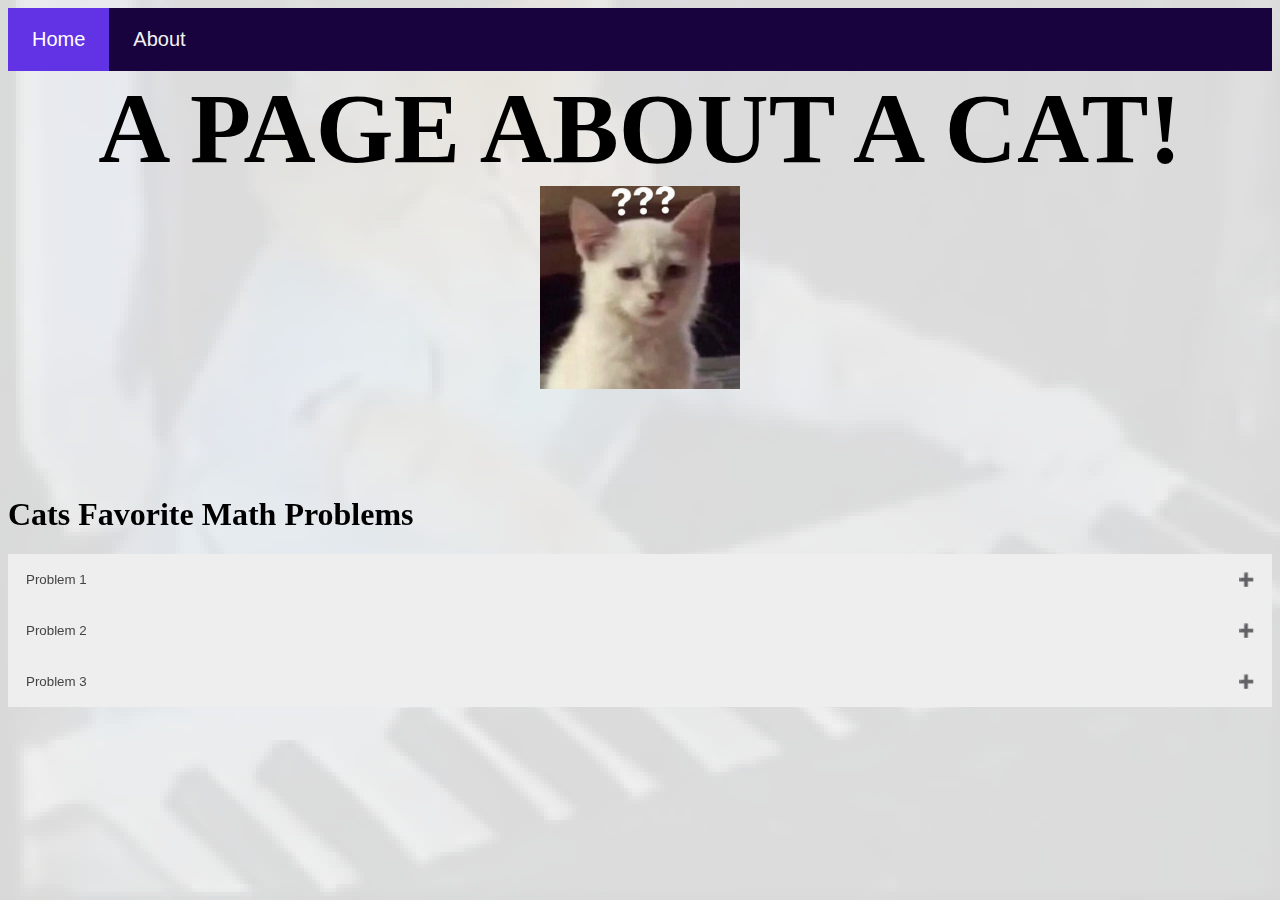
<file: index.html>
<!doctype html>
<html>
<head>
<title>Confused Cat Page</title>
<link rel="stylesheet" href="css/styles.css">


</head>
<body>
    <link rel="stylesheet" href="https://cdnjs.cloudflare.com/ajax/libs/font-awesome/4.7.0/css/font-awesome.min.css">

    <div class="topnav" id="myTopnav">
      <a href="index.html" class="active">Home</a>
      <a href="about.html">About</a>
      <a href="javascript:void(0);" class="icon" onclick="myFunction()">
        <i class="fa fa-bars"></i>
      </a>
    </div>


    <video autoplay muted loop id="video">
        <source src="/img/catvid.mp4" type="video/mp4">
      </video>

    <div id="content"></div> 
    <div id="title">
        A PAGE ABOUT A CAT!
    </div>

    <div id="pic">
        <img id="catpic" src="/img/cat.jpeg" alt="Mr.Cat">
    </div>

    <div id="myModal" class="modal">
        <span class="close">&times;</span>
        <img class="modal-content" id="img01">
        <div id="caption"></div>
    </div>
    


    <div id="accordian">
        <h1>Cats Favorite Math Problems</h1>
        <button class="accordion">Problem 1</button>
        <div class="panel">
        <p>2 + 2 = ??</p>
        </div>

        <button class="accordion">Problem 2</button>
        <div class="panel">
        <p>896 + 4 = ??</p>
        </div>

        <button class="accordion">Problem 3</button>
        <div class="panel">
        <p> 3001 / 43.6 = ??</p>
        </div>
    </div>
    </div>  
</body>
<script src="js/index.js"></script>
</html>
</file>
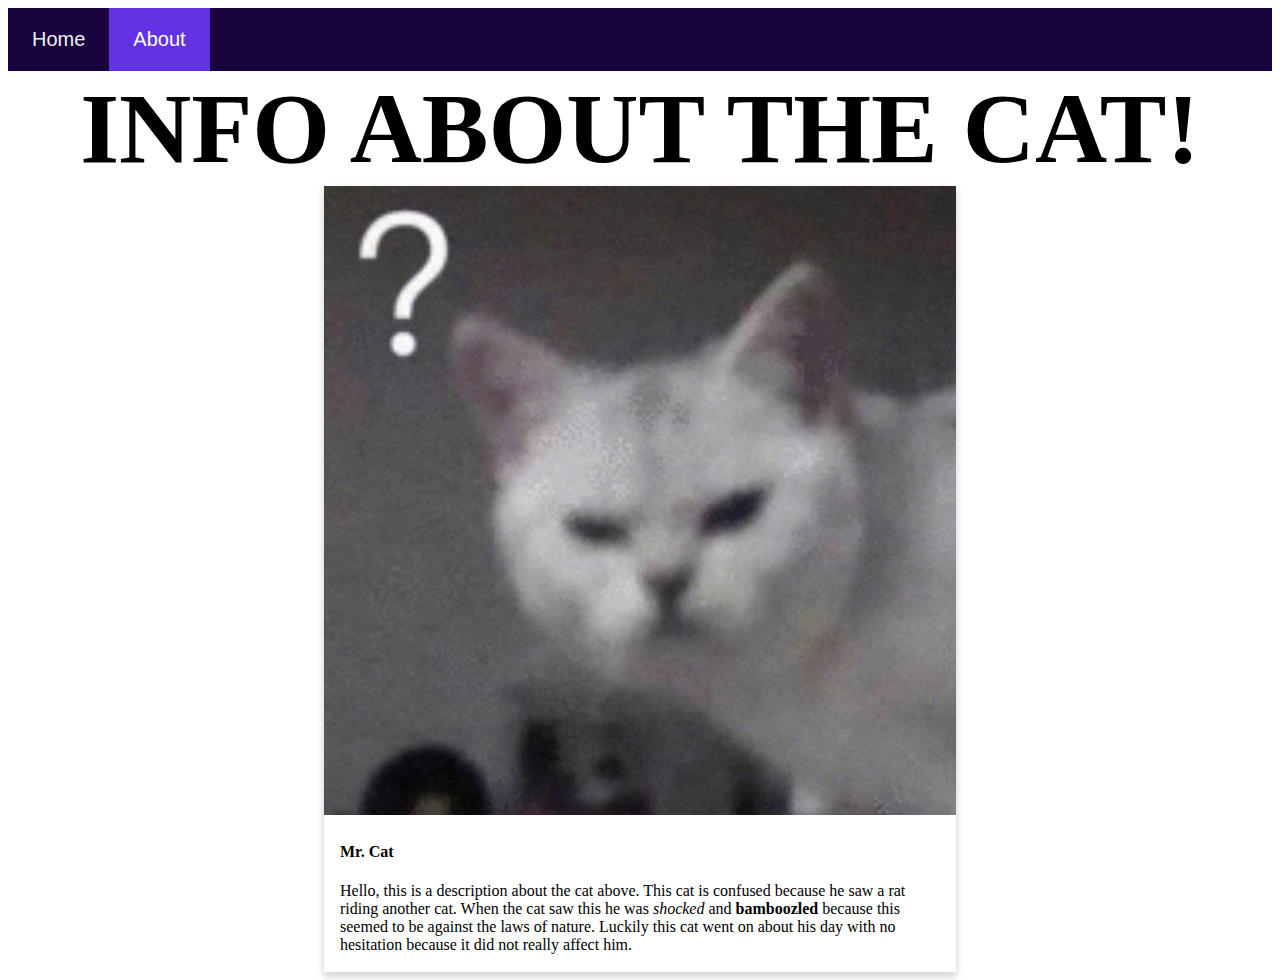
<file: about.html>
<!doctype html>
<html>
<head>
<title>Confused Cat Page</title>
<link rel="stylesheet" href="css/styles.css">


</head>
<body>
    <link rel="stylesheet" href="https://cdnjs.cloudflare.com/ajax/libs/font-awesome/4.7.0/css/font-awesome.min.css">

    <div class="topnav" id="myTopnav">
        <a href="index.html">Home</a>
        <a href="about.html" class="active">About</a>
      <a href="javascript:void(0);" class="icon" onclick="myFunction()">
        <i class="fa fa-bars"></i>
      </a>
    </div>


    <div id="content"></div> 
    <div id="title">
        INFO ABOUT THE CAT!
    </div>
    
    <div class="card">
        <img src="img/cat2.jpg" alt="Avatar" style="width:100%">
        <div class="container">
          <h4><b>Mr. Cat</b></h4>
          <p>Hello, this is a description about the cat above. This cat is confused because he saw a rat riding another cat. 
            When the cat saw this he was <em>shocked</em> and <strong>bamboozled</strong> because this seemed to be against the laws of nature. 
            Luckily this cat went on about his day with no hesitation because it did not really affect him.</p>
        </div>
      </div>
 
</body>
<script src="js/index.js"></script>
</html>
</file>
<file: css/styles.css>
#title {
    font-weight: 700;
    font-size: 100px;
    margin: auto;
    text-align: center;
}

#pic { 
    width: 200px;
    height: 120px;  
    margin: auto;
}

#catpic {
    width: 100%;
    height: auto;
    cursor: pointer;
    transition: 0.3s;
}

#pic:hover {
    opacity: 0.7;
}

.modal {
    display: none; /* Hidden by default */
    position: fixed; /* Stay in place */
    z-index: 1; /* Sit on top */
    padding-top: 100px; /* Location of the box */
    left: 0;
    top: 0;
    width: 100%; /* Full width */
    height: 100%; /* Full height */
    overflow: auto; /* Enable scroll if needed */
    background-color: rgb(0,0,0); /* Fallback color */
    background-color: rgba(0,0,0,0.9); /* Black w/ opacity */
  }
  
  /* Modal Content (image) */
  .modal-content {
    margin: auto;
    display: block;
    width: 80%;
    max-width: 700px;
  }
  
  /* Caption of Modal Image */
  #caption {
    margin: auto;
    display: block;
    width: 80%;
    max-width: 700px;
    text-align: center;
    color: #ccc;
    padding: 10px 0;
    height: 150px;
  }
  
  /* Add Animation */
  .modal-content, #caption {  
    -webkit-animation-name: zoom;
    -webkit-animation-duration: 0.6s;
    animation-name: zoom;
    animation-duration: 0.6s;
  }
  
  @-webkit-keyframes zoom {
    from {-webkit-transform:scale(0)} 
    to {-webkit-transform:scale(1)}
  }
  
  @keyframes zoom {
    from {transform:scale(0)} 
    to {transform:scale(1)}
  }
  
  /* The Close Button */
  .close {
    position: absolute;
    top: 15px;
    right: 35px;
    color: #f1f1f1;
    font-size: 40px;
    font-weight: bold;
    transition: 0.3s;
  }
  
  .close:hover,
  .close:focus {
    color: #bbb;
    text-decoration: none;
    cursor: pointer;
  }
  
/* Add a black background color to the top navigation */
.topnav {
    background-color: rgb(24, 3, 62);
    overflow: hidden;
  }
  
  /* Style the links inside the navigation bar */
  .topnav a {
    float: left;
    display: block;
    color: #f2f2f2;
    text-align: center;
    padding: 20px 24px;
    text-decoration: none;
    font-size: 20px;
    font-family: 'Lucida Sans', 'Lucida Sans Regular', 'Lucida Grande', 'Lucida Sans Unicode', Geneva, Verdana, sans-serif;
  }
  
  /* Change the color of links on hover */
  .topnav a:hover {
    background-color: #ddd;
    color: black;
  }
  
  /* Add an active class to highlight the current page */
  .topnav a.active {
    background-color: #6232e5;
    color: white;
  }
  
  /* Hide the link that should open and close the topnav on small screens */
  .topnav .icon {
    display: none;
  }

  /* When the screen is less than 600 pixels wide, hide all links, except for the first one ("Home"). Show the link that contains should open and close the topnav (.icon) */
@media screen and (max-width: 600px) {
    .topnav a:not(:first-child) {display: none;}
    .topnav a.icon {
      float: right;
      display: block;
    }
  }
  
  /* The "responsive" class is added to the topnav with JavaScript when the user clicks on the icon. This class makes the topnav look good on small screens (display the links vertically instead of horizontally) */
  @media screen and (max-width: 600px) {
    .topnav.responsive {position: relative;}
    .topnav.responsive a.icon {
      position: absolute;
      right: 0;
      top: 0;
    }
    .topnav.responsive a {
      float: none;
      display: block;
      text-align: left;
    }
  }


  /* Style the buttons that are used to open and close the accordion panel */
.accordion {
    background-color: #eee;
    color: #444;
    cursor: pointer;
    padding: 18px;
    width: 100%;
    text-align: left;
    border: none;
    outline: none;
    transition: 0.4s;
  }
  
  /* Add a background color to the button if it is clicked on (add the .active class with JS), and when you move the mouse over it (hover) */
  .active, .accordion:hover {
    background-color: #ccc;
  }

  #accordian {
    margin-top: 15%;
  }


  .panel {
    padding: 0 18px;
    background-color: white;
    max-height: 0;
    overflow: hidden;
    transition: max-height 0.2s ease-out;
  }

  .accordion:after {
    content: '\02795'; /* Unicode character for "plus" sign (+) */
    font-size: 13px;
    color: #777;
    float: right;
    margin-left: 5px;
  }
  
   .accordian .active:after {
    content: "\2796"; /* Unicode character for "minus" sign (-) */
  }

  #content {
    background: rgba(0, 0, 0, 0.5);
  }

  #video {
    z-index: -1;
    position: fixed;
    right: 0;
    bottom: 0;
    min-width: 100%;
    min-height: 100%;
    opacity: 15%;
  }

  .card {
    /* Add shadows to create the "card" effect */
    box-shadow: 0 4px 8px 0 rgba(0,0,0,0.2);
    transition: 0.3s;
    width: 50%;
    margin: auto;
  }
  
  /* On mouse-over, add a deeper shadow */
  .card:hover {
    box-shadow: 0 8px 16px 0 rgba(0,0,0,0.2);
  }
  
  /* Add some padding inside the card container */
  .container {
    padding: 2px 16px;
  }
</file>
